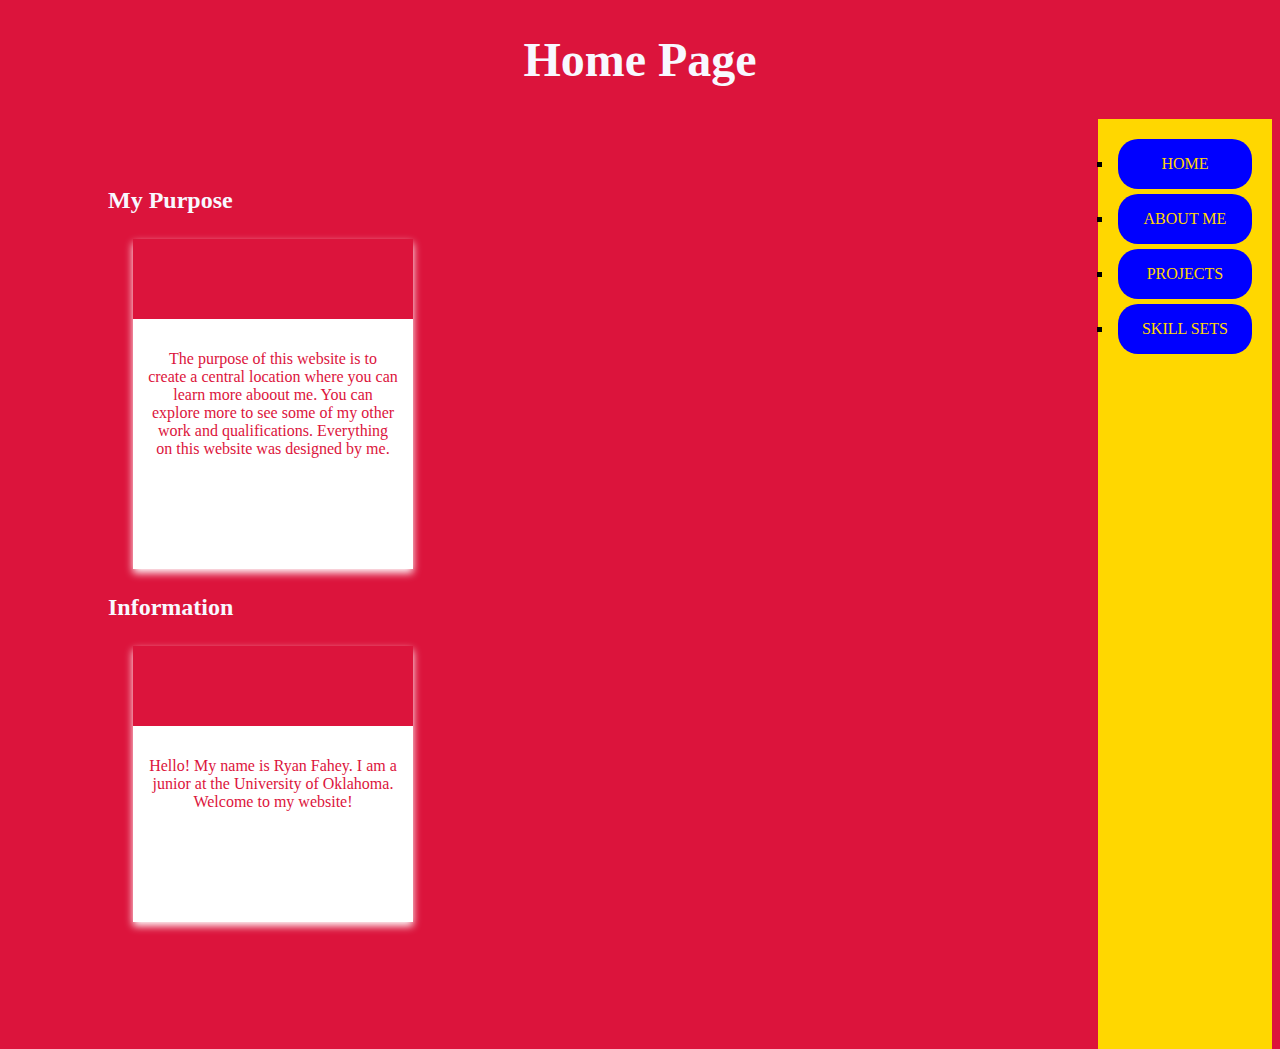
<file: index.html>
<!DOCTYPE html>
<html>

<head>
    <meta charset='utf-8'>
    <title>Ryan Fahey's Personal Website</title>
    <link rel="stylesheet" href="Style.css" />
</head>

<body>
	<H1>Home Page</H1>
<nav>
	<ol>
	<li><a href="index.html">Home</a></li>
	<li><a href="about.html">About Me</a></li>
	<li><a href="projects.html">Projects</a></li>
	<li><a href="skills.html">Skill Sets</a></li>
	</ol>
</nav>

<div id="Container">
    <h2>My Purpose</h2>
    <div id="Purpose">
        <p>The purpose of this website is to create a central location where you can learn more aboout me.
	    You can explore more to see some of my other work and qualifications.
	    Everything on this website was designed by me.</p>
    </div>
	
	<h2>Information</h2>
    <div id="Information">
        <p>Hello! My name is Ryan Fahey. I am a junior at the University of Oklahoma.
	    Welcome to my website!</p>
    </div>
	
</div>
    
</body>
</html>
</file>
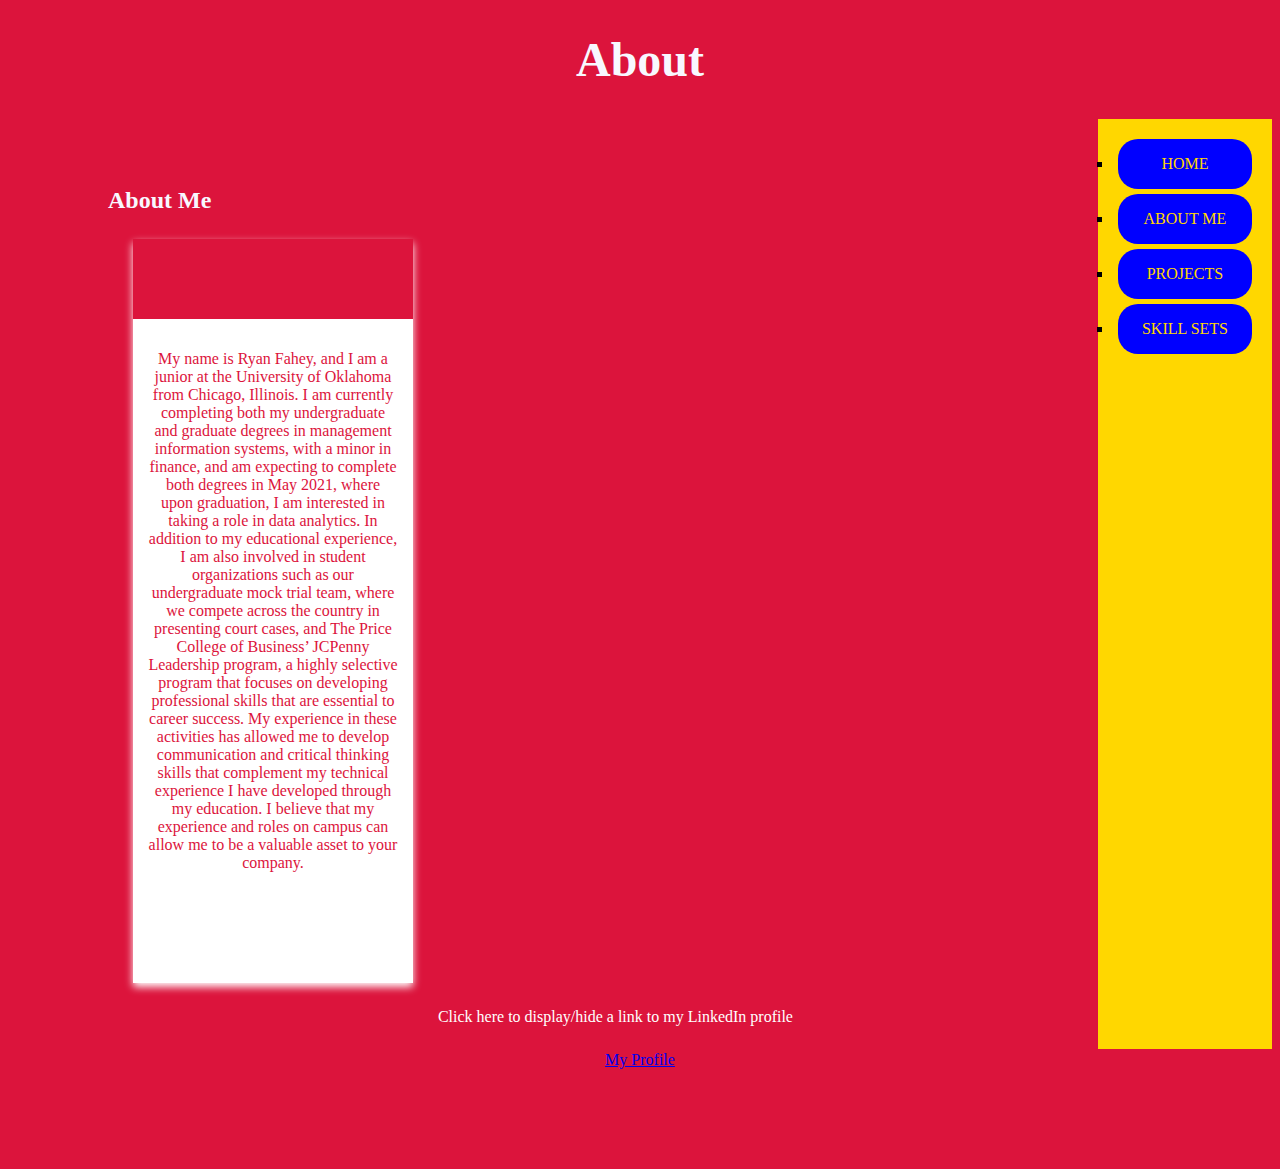
<file: about.html>
<!DOCTYPE html>
<html>

<head>
    <meta charset='utf-8'>
    <title>Ryan Fahey's Personal Website</title>
    <link rel="stylesheet" href="Style.css" />
</head>

<body>
	<H1>About</H1>
<nav>
	<ol>
	<li><a href="index.html">Home</a></li>
	<li><a href="about.html">About Me</a></li>
	<li><a href="projects.html">Projects</a></li>
	<li><a href="skills.html">Skill Sets</a></li>
	</ol>
</nav>

<div id="Container">
    <h2>About Me</h2>
    <div id="About">
        <p>My name is Ryan Fahey, and I am a junior at the University of Oklahoma from Chicago, Illinois. I am currently completing both my undergraduate and graduate degrees in management information systems, with a minor in finance, and am expecting to complete both degrees in May 2021, where upon graduation, I am interested in taking a role in data analytics. In addition to my educational experience, I am also involved in student organizations such as our undergraduate mock trial team, where we compete across the country in presenting court cases, and The Price College of Business’ JCPenny Leadership program, a highly selective program that focuses on developing professional skills that are essential to career success. My experience in these activities has allowed me to develop communication and critical thinking skills that complement my technical experience I have developed through my education. I believe that my experience and roles on campus can allow me to be a valuable asset to your company.  </p>
    </div>
	
    <div onclick="secret()">Click here to display/hide a link to my LinkedIn profile</div>

	<div id="secret"><a target= "_blank" href="https://www.linkedin.com/in/ryan-fahey/">My Profile</a></div>
</div>

        <div id=" more">


        </div>

        <script>
            (function () {
                var paragraph = document.createElement("div");
                paragraph.innerHTML = "<p> Hello World </p>";
                document.getElementById("more").appendChild(paragraph);
                var x = document.createElement("p");
                for (var i = 0; i <= 10; i++) {
                    x.innerHTML += i + "<br>";
                }
                document.getElementById("more").appendChild(x);
                document.getElementById("secret").style.display = "none";
            })();
            function secret() {
                var x = document.getElementById("secret");
                if (x.style.display === "none") {
                    x.style.display = "block";
                } else {
                    x.style.display = "none";
                }
            }
        </script>


    
</body>
</html>
</file>
<file: Style.css>
nav {
    float:right;
    padding: 15px;
    height: 100vh;
    background-color: gold;
}


div {
    background-color: crimson;
    color: white;
    margin: 25px;
    text-align: center;
}

#Information {
    background-color: white;
    color: crimson;
    box-shadow: 0 4px 8px 0 white;
    border-bottom: 80px solid white;
    border-top: 80px solid crimson;
    transition: 0.8s;
    padding: 15px;
    margin: 25px;
    display: block;
    width: 250px;
    text-align: center;
}
#About {
background-color: white;
color: crimson;
box-shadow: 0 4px 8px 0 white;
border-bottom: 80px solid white;
border-top: 80px solid crimson;
transition: 0.8s;
padding: 15px;
margin: 25px;
display: block;
width: 250px;
    text-align: center;
}
#Purpose{
background-color: white;
color: crimson;
box-shadow: 0 4px 8px 0 white;
border-bottom: 80px solid white;
border-top: 80px solid crimson;
transition: 0.8s;
padding: 15px;
margin: 25px;
display: block;
width: 250px;
    text-align: center;
}
#Projects {
    background-color: white;
    color: crimson;
    box-shadow: 0 4px 8px 0 white;
    border-bottom: 80px solid white;
    border-top: 80px solid crimson;
    transition: 0.8s;
    padding: 15px;
    margin: 25px;
    display: block;
    width: 250px;
    text-align: center;
}
#Skills {
    background-color: white;
    color: crimson;
    box-shadow: 0 4px 8px 0 white;
    border-bottom: 80px solid white;
    border-top: 80px solid crimson;
    transition: 0.8s;
    padding: 15px;
    margin: 25px;
    display: block;
    width: 250px;
    text-align: center;
}
    #Information:hover {
        transition: transform 0.8s ease-in-out;
        transform: rotate(720deg) scale(2);
        background-color: blue;
        border-bottom: blue;
        border-top: blue;
    }

ol {
    list-style-type: square;
    margin: 0;
    padding: 0;
    text-align: center;
}

li a {
    background-color:blue;
    color: gold;
    padding: 1em 1.5em;
    text-decoration: none;
    text-transform: uppercase;
    display: block;
    border-radius: 20px;
    margin: 5px;
}

    li a:hover {
        background-color: #555;
        cursor: pointer;
    }

#Container {
    margin: 100px;
    text-align: center;
}

h1 {
    text-align: center;
    font-size: 300%;
    color: ghostwhite;
}
h2 {
    text-align: left;
    font-size: 150%;
    color: ghostwhite;
}
body {
    background-color: crimson;
}
</file>
